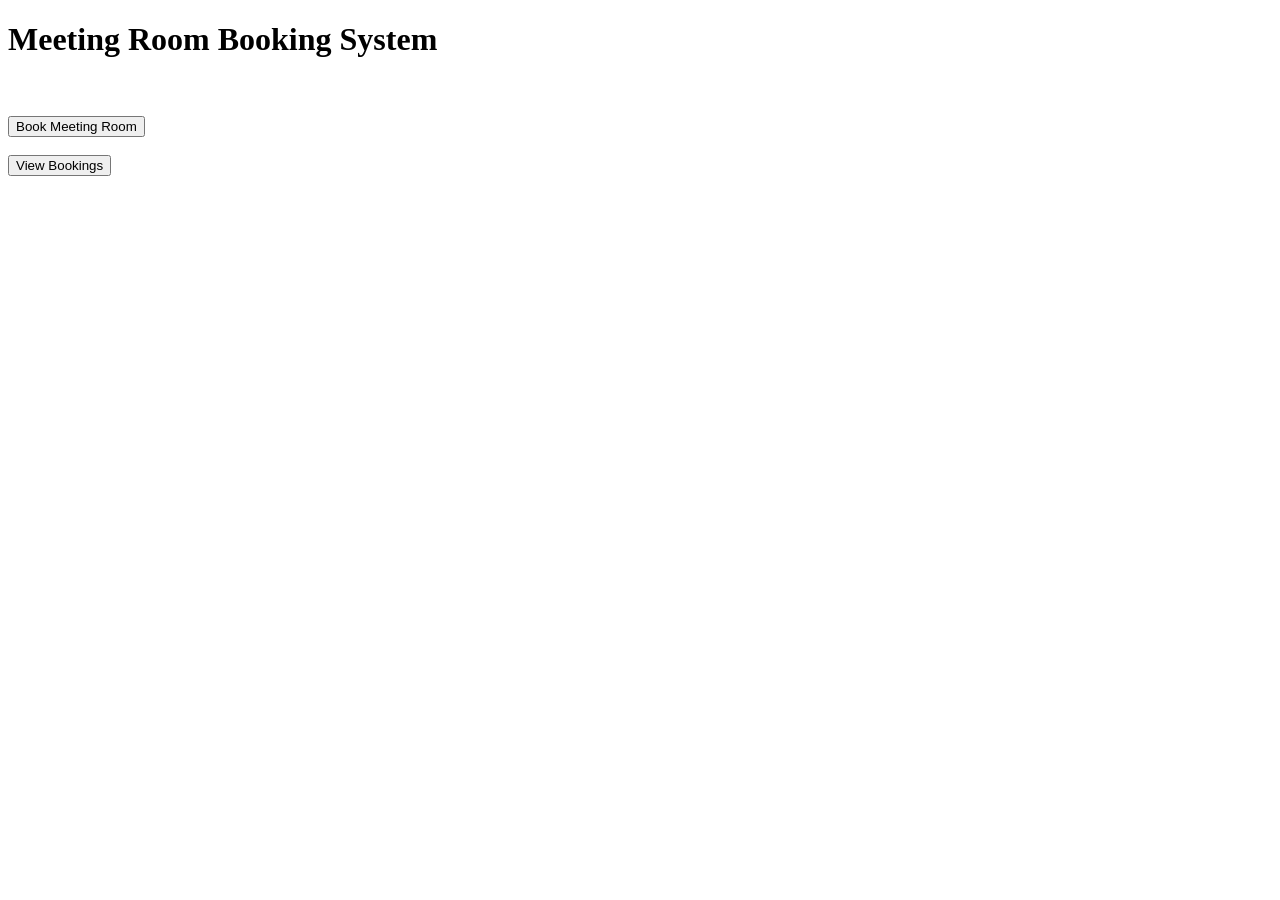
<file: index.html>
<!DOCTYPE html>
<html>
<head>
  <title>Meeting Room Booking</title>
</head>

<body>

  <h1>Meeting Room Booking System</h1>

  <br><br>

  <a href="book.html">
    <button>Book Meeting Room</button>
  </a>

  <br><br>

  <a href="view.html">
    <button>View Bookings</button>
  </a>

</body>
</html>
</file>
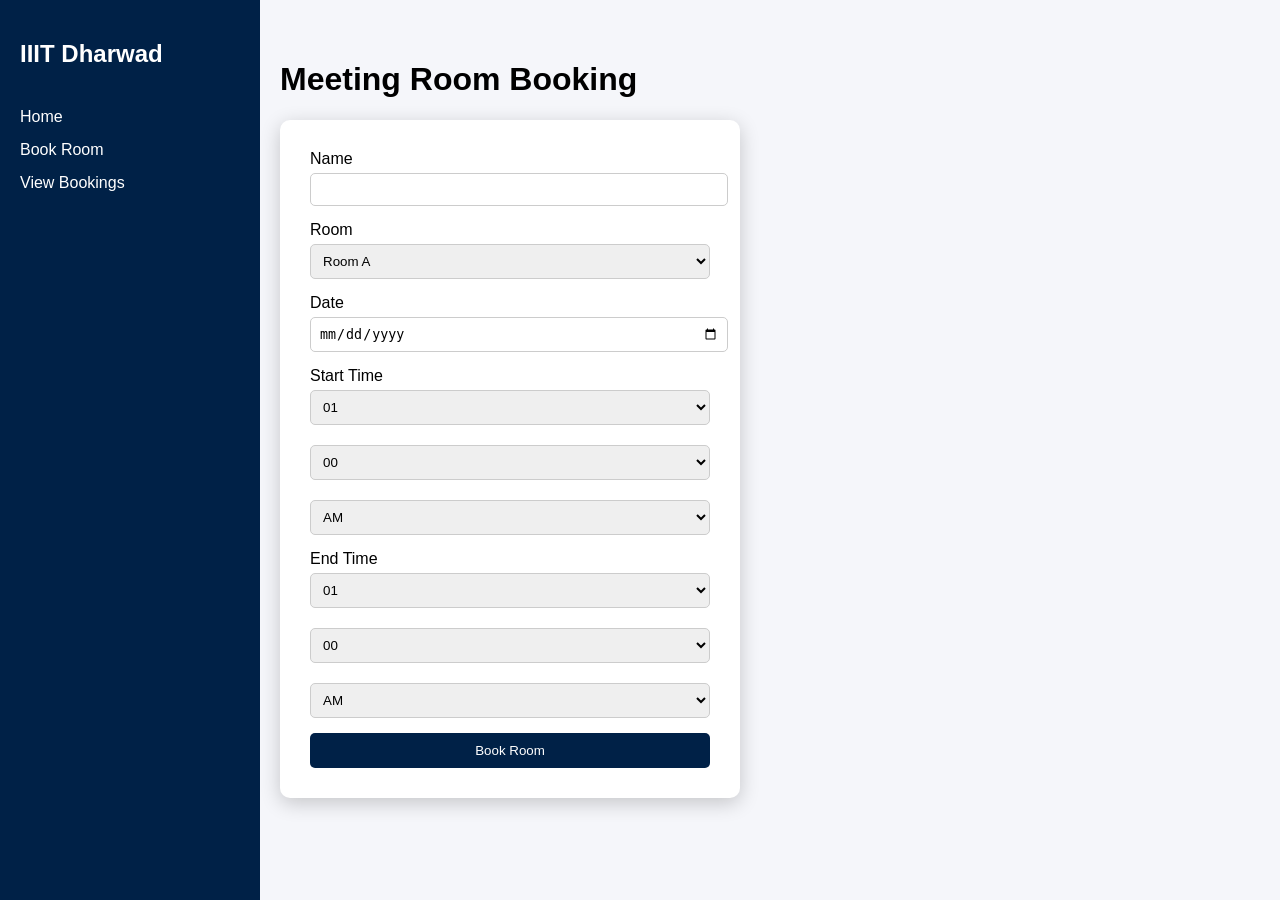
<file: book.html>
<!DOCTYPE html>
<html>
<head>

<title>Room Booking</title>
<link rel="stylesheet" href="style.css">

</head>

<body>

<div class="sidebar">

<h2>IIIT Dharwad</h2>

<a href="#">Home</a>
<a href="book.html">Book Room</a>
<a href="view.html">View Bookings</a>

</div>

<div class="content">

<h1>Meeting Room Booking</h1>

<div class="form-card">

<form id="bookingForm">

<label>Name</label>
<input type="text" id="name" required>

<label>Room</label>
<select id="room" required>
<option>Room A</option>
<option>Room B</option>
<option>Seminar Hall</option>
</select>

<label>Date</label>
<input type="date" id="date" required>


<label>Start Time</label>

<div class="time-row">

<select id="startHour">
<option>01</option><option>02</option><option>03</option>
<option>04</option><option>05</option><option>06</option>
<option>07</option><option>08</option><option>09</option>
<option>10</option><option>11</option><option>12</option>
</select>

<select id="startMinute">
<option>00</option>
<option>15</option>
<option>30</option>
<option>45</option>
</select>

<select id="startAMPM">
<option>AM</option>
<option>PM</option>
</select>

</div>


<label>End Time</label>

<div class="time-row">

<select id="endHour">
<option>01</option><option>02</option><option>03</option>
<option>04</option><option>05</option><option>06</option>
<option>07</option><option>08</option><option>09</option>
<option>10</option><option>11</option><option>12</option>
</select>

<select id="endMinute">
<option>00</option>
<option>15</option>
<option>30</option>
<option>45</option>
</select>

<select id="endAMPM">
<option>AM</option>
<option>PM</option>
</select>

</div>

<button type="submit">Book Room</button>

</form>

</div>

</div>

<script src="script.js"></script>

</body>
</html>
</file>
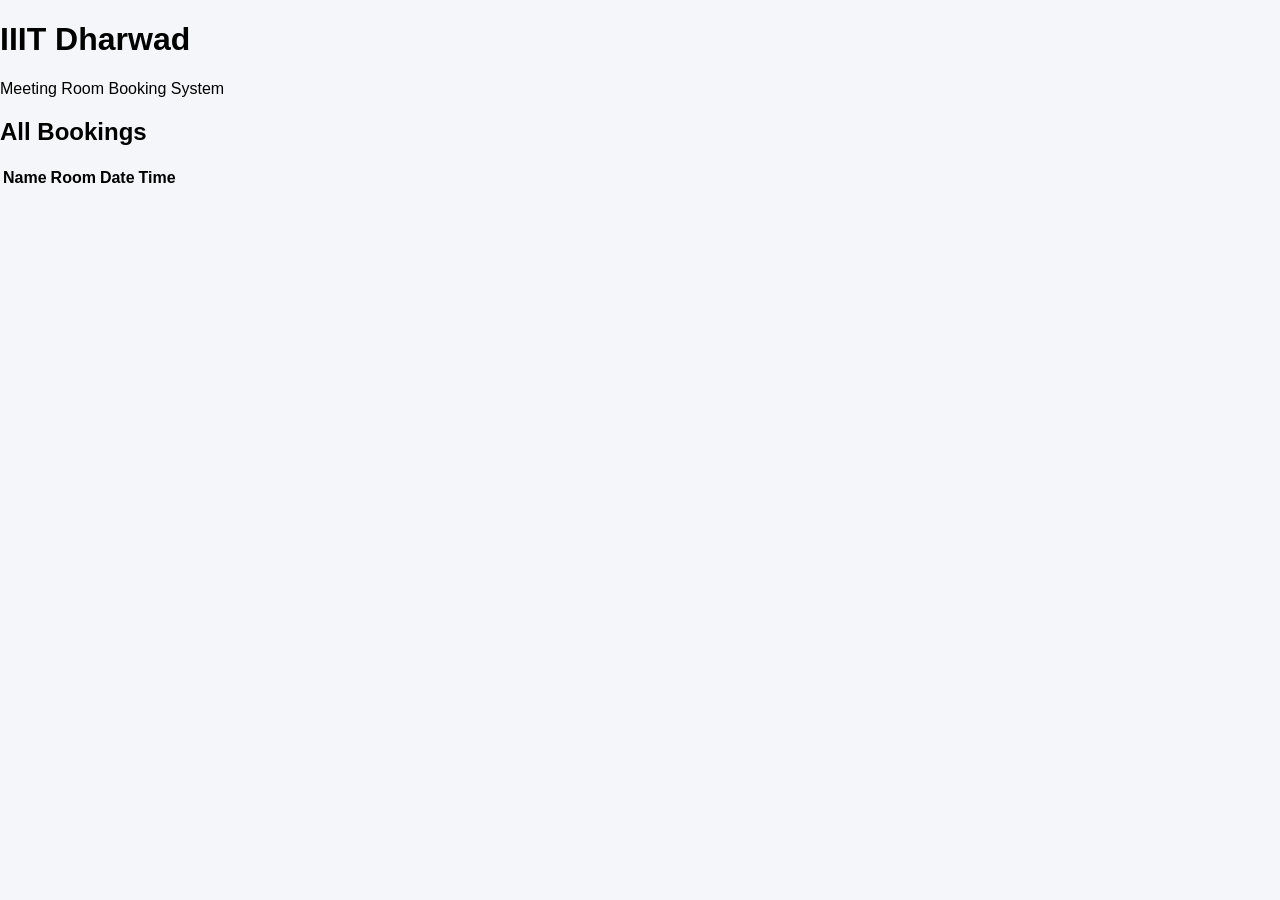
<file: view.html>
<!DOCTYPE html>
<html>
<head>
  <title>IIIT Dharwad - View Bookings</title>
  <link rel="stylesheet" href="style.css">
</head>

<body>

<header>
  <h1>IIIT Dharwad</h1>
  <p>Meeting Room Booking System</p>
</header>

<div class="container">

  <h2>All Bookings</h2>

  <table id="bookingTable">
    <thead>
      <tr>
        <th>Name</th>
        <th>Room</th>
        <th>Date</th>
        <th>Time</th>
      </tr>
    </thead>
    <tbody>
    </tbody>
  </table>

</div>

<script>

fetch("https://script.google.com/macros/s/AKfycbydLitcIawctgs37zQ5Bbo1Kc2BiYbU30qD625twf__82uw14CUnQ8tHtQFnVBe2P0W/exec")
.then(response => response.json())
.then(data => {

  var tableBody = document.querySelector("#bookingTable tbody");

  // Skip header row from sheet (index 0)
  for (var i = 1; i < data.length; i++) {

    var row = document.createElement("tr");

    for (var j = 0; j < 4; j++) {

      var cell = document.createElement("td");

      // Format time to AM/PM
      if (j === 3) {
        cell.innerText = convertToAMPM(data[i][j]);
      } else {
        cell.innerText = data[i][j];
      }

      row.appendChild(cell);
    }

    tableBody.appendChild(row);
  }

})
.catch(error => {
  alert("Error loading bookings");
  console.log(error);
});

// Convert 24hr time to AM/PM
function convertToAMPM(time) {

  var parts = time.split(":");
  var hour = parseInt(parts[0]);
  var minute = parts[1];

  var ampm = hour >= 12 ? "PM" : "AM";
  hour = hour % 12;
  hour = hour ? hour : 12;

  return hour + ":" + minute + " " + ampm;
}

</script>

</body>
</html>
</file>
<file: style.css>
body{
margin:0;
font-family:Arial;
background:#f5f6fa;
}

.sidebar{
width:220px;
height:100vh;
background:#002147;
color:white;
position:fixed;
padding:20px;
}

.sidebar h2{
margin-bottom:40px;
}

.sidebar a{
display:block;
color:white;
text-decoration:none;
margin:15px 0;
}

.sidebar a:hover{
color:#00bfff;
}

.content{
margin-left:240px;
padding:40px;
}

.form-card{
background:white;
padding:30px;
width:400px;
border-radius:10px;
box-shadow:0 5px 20px rgba(0,0,0,0.2);
}

input,select{
width:100%;
padding:8px;
margin-top:5px;
margin-bottom:15px;
border-radius:5px;
border:1px solid #ccc;
}

button{
background:#002147;
color:white;
border:none;
padding:10px;
width:100%;
border-radius:5px;
cursor:pointer;
}

button:hover{
background:#0044aa;
}
</file>
